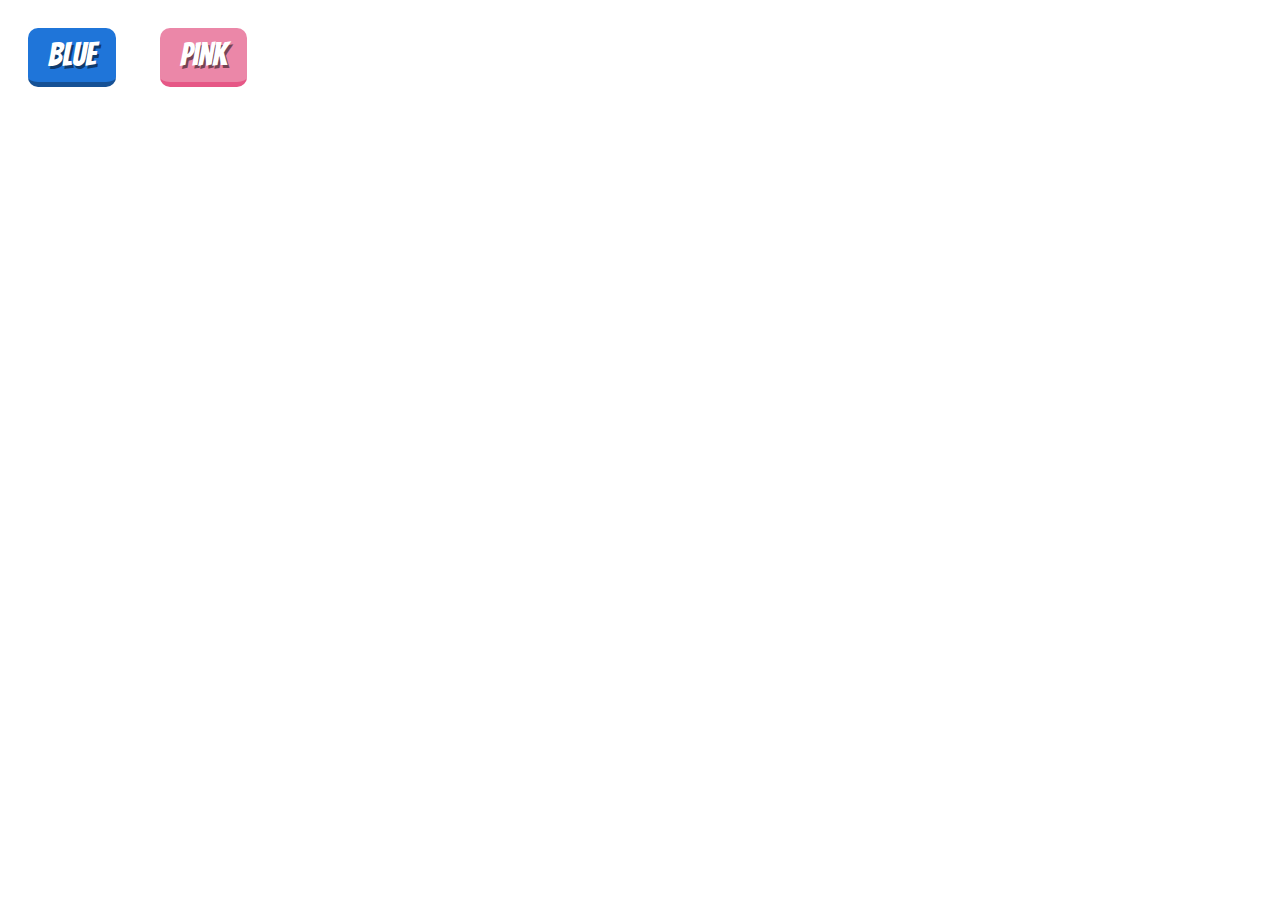
<file: day1.html>
<!DOCTYPE html>
<html lang="en">
<head>
    <meta charset="UTF-8">
    <meta name="viewport" content="width=device-width, initial-scale=1.0">
    <link rel="stylesheet" href="day1.css">
    <link href="https://fonts.googleapis.com/css2?family=Bangers&display=swap" rel="stylesheet">
    <title>Document</title>
</head>
<body>
    <a class= "btn blue" href="blue">blue</a> 
    <!-- a는 인라인요소  -->
    <a class= "btn red" href="red">pink</a>
</body>
</html>
</file>
<file: day1.css>
.btn {
    text-decoration: none;
    text-shadow: 2px 3px rgba(0, 0, 0, 0.5);
    font-size: 2rem;
    font-family: 'Bangers', cursive;
    color: white;
    padding: 10px 20px 10px 20px;
    margin: 20px;
    display: inline-block;
    border-radius: 10px;
    transition: all 0.1s;
}

.btn:active{
    transform: translateY(3px);
    
}
/* Y축으로 10px만큼 움직이기 */

.btn.blue {
    background-color: #1f75d9;
    border-bottom: 5px solid #165195 ;
}
.btn.blue:active{
    border-bottom: 2px solid #165195 ;
}
.btn.red{
    background-color: rgb(235, 135, 168);
    border-bottom: 5px solid rgb(230, 87, 134)
}
.btn.red:active{
    border-bottom: 2px solid rgb(230, 87, 134);
}
</file>
